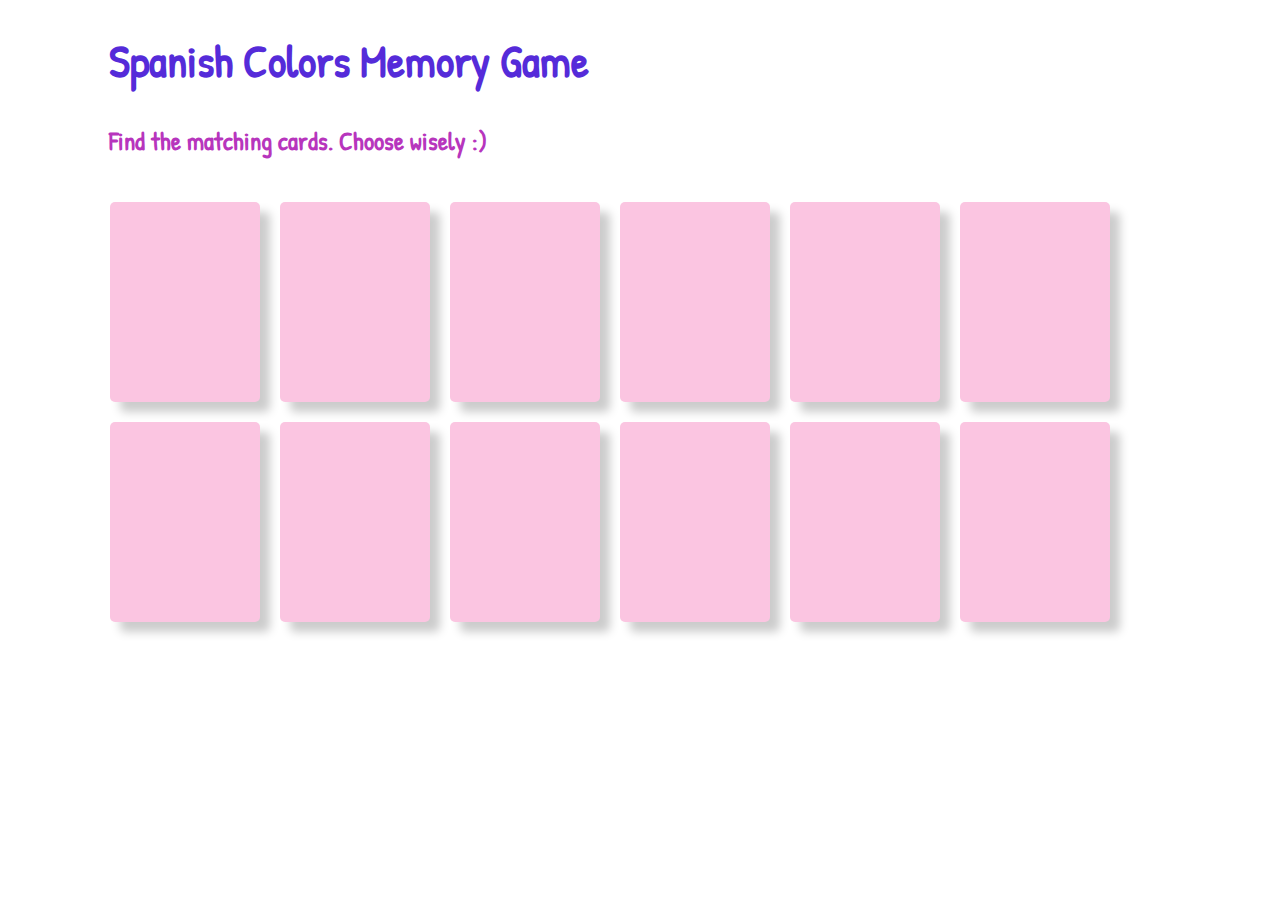
<file: index.html>
<!DOCTYPE html>
<html>
<head>
  <meta charset="utf-8">
  <title></title>
  <link href="https://fonts.googleapis.com/css?family=Patrick+Hand" rel="stylesheet">
  <link rel="stylesheet" href="style.css">
</head>
<body>
  <h1>Spanish Colors Memory Game</h1>
  <h4>Find the matching cards. Choose wisely :)</h4>
  <div class="container">
    <div class="card unmatched"></div>
    <div class="card unmatched"></div>
    <div class="card unmatched"></div>
    <div class="card unmatched"></div>
    <div class="card unmatched"></div>
    <div class="card unmatched"></div>
    <div class="card unmatched"></div>
    <div class="card unmatched"></div>
    <div class="card unmatched"></div>
    <div class="card unmatched"></div>
    <div class="card unmatched"></div>
    <div class="card unmatched"></div>
  </div>
  <script src="https://ajax.googleapis.com/ajax/libs/jquery/3.3.1/jquery.min.js"></script>
  <script src="main.js"></script>
</body>
</html>
</file>
<file: style.css>
* {
  box-sizing: border-box;
}

body{
  font-family: 'Patrick Hand', sans-serif;
}
h1{
  font-size:45px;
  margin-left:8%;
  color: #552BD9;
}
h4{
  font-size:25px;
  margin-left:8%;
  color: #B735BD;
}
.container {
  width: 1080px;
  margin: 0 auto;
}


.card {
  float: left;
  margin: 10px;
  height: 200px;
  width: 150px;
  background: #FBC5E1;
  text-align: center;
  border-radius: 5px;
  box-shadow: 10px 10px 10px #ccc;
}

.card:hover {
  cursor: pointer;
  border: 3px solid blue;
}

.card p {
  font-size: 48px;
  color: blue;
}
</file>
